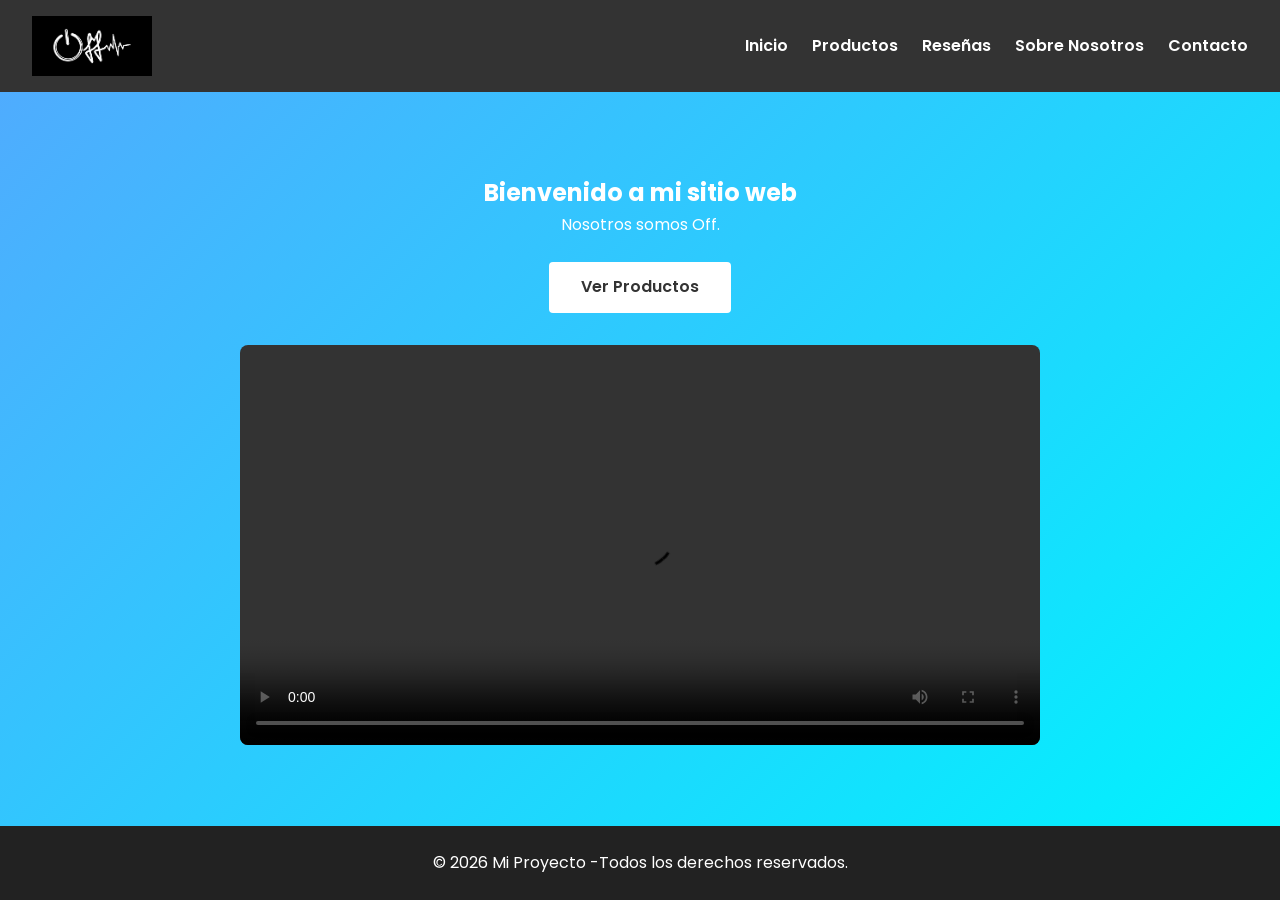
<file: index.html>
<!DOCTYPE html>
<html lang="es">
<head>
    <meta charset="UTF-8">
    <meta name="viewport" content="width=device-width, initial-scale=1.0">
    <title>Inicio - Mi Proyecto</title>
    <link href="https://fonts.googleapis.com/css2?family=Poppins:wght@300;400;600&display=swap" rel="stylesheet">
    <link rel="stylesheet" href="css/styles.css">
</head>
<body>

    <header>
        <div class="logo"><img src="assets/logo.png" alt="Logo"></div>
        <nav>
            <ul>
                <li><a href="index.html">Inicio</a></li>
                <li><a href="pages/productos.html">Productos</a></li>
                <li><a href="pages/resenas.html">Reseñas</a></li>
                <li><a href="pages/sobre-nosotros.html">Sobre Nosotros</a></li>
                <li><a href="pages/contacto.html">Contacto</a></li>
            </ul>
        </nav>
    </header>

    <main>
        <section id="inicio" class="hero-section">
            <h1>Bienvenido a mi sitio web</h1>
            <p>Nosotros somos Off.</p>
            <a href="pages/productos.html" class="btn-primary">Ver Productos</a>

            <div class="multimedia-container">
    <video width="560" height="315" src="assets/video-prueba.mp4" controls>
    </video>
</div>
        </section>
    </main>

    <footer>
        <p>&copy; 2026 Mi Proyecto -Todos los derechos reservados.</p>
    </footer>

</body>
</html>
</file>
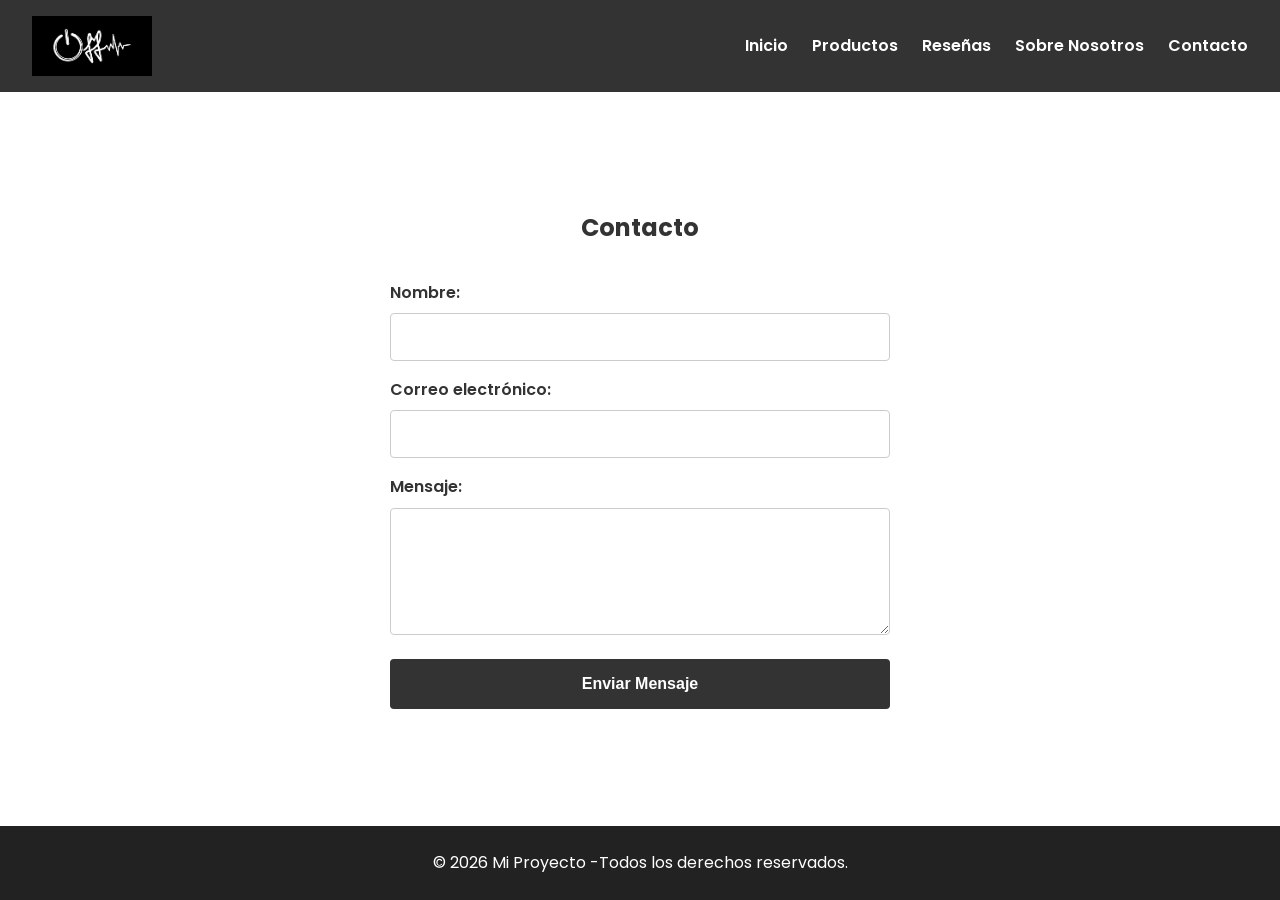
<file: pages/contacto.html>
<!DOCTYPE html>
<html lang="es">
<head>
    <meta charset="UTF-8">
    <meta name="viewport" content="width=device-width, initial-scale=1.0">
    <title>Contacto - Mi Proyecto</title>
    <link href="https://fonts.googleapis.com/css2?family=Poppins:wght@300;400;600&display=swap" rel="stylesheet">
    <link rel="stylesheet" href="../css/styles.css">
</head>
<body>

    <header>
         <div class="logo"><img src="../assets/logo.png" alt="Logo"></div>
        <nav>
            <ul>
                <li><a href="../index.html">Inicio</a></li>
                <li><a href="productos.html">Productos</a></li>
                <li><a href="resenas.html">Reseñas</a></li>
                <li><a href="sobre-nosotros.html">Sobre Nosotros</a></li>
                <li><a href="contacto.html">Contacto</a></li>
            </ul>
        </nav>
    </header>

    <main>
        <section id="contacto">
            <h2>Contacto</h2>
            <form action="https://formspree.io/f/TU_ID_DE_FORMSPREE" method="POST" class="contact-form">
                <div class="form-group">
                    <label for="nombre">Nombre:</label>
                    <input type="text" id="nombre" name="nombre" required>
                </div>
                <div class="form-group">
                    <label for="email">Correo electrónico:</label>
                    <input type="email" id="email" name="correo" required>
                </div>
                <div class="form-group">
                    <label for="mensaje">Mensaje:</label>
                    <textarea id="mensaje" name="mensaje" rows="5" required></textarea>
                </div>
                <button type="submit">Enviar Mensaje</button>
            </form>
        </section>
    </main>

   <footer>
        <p>&copy; 2026 Mi Proyecto -Todos los derechos reservados.</p>
    </footer>

</body>
</html>
</file>
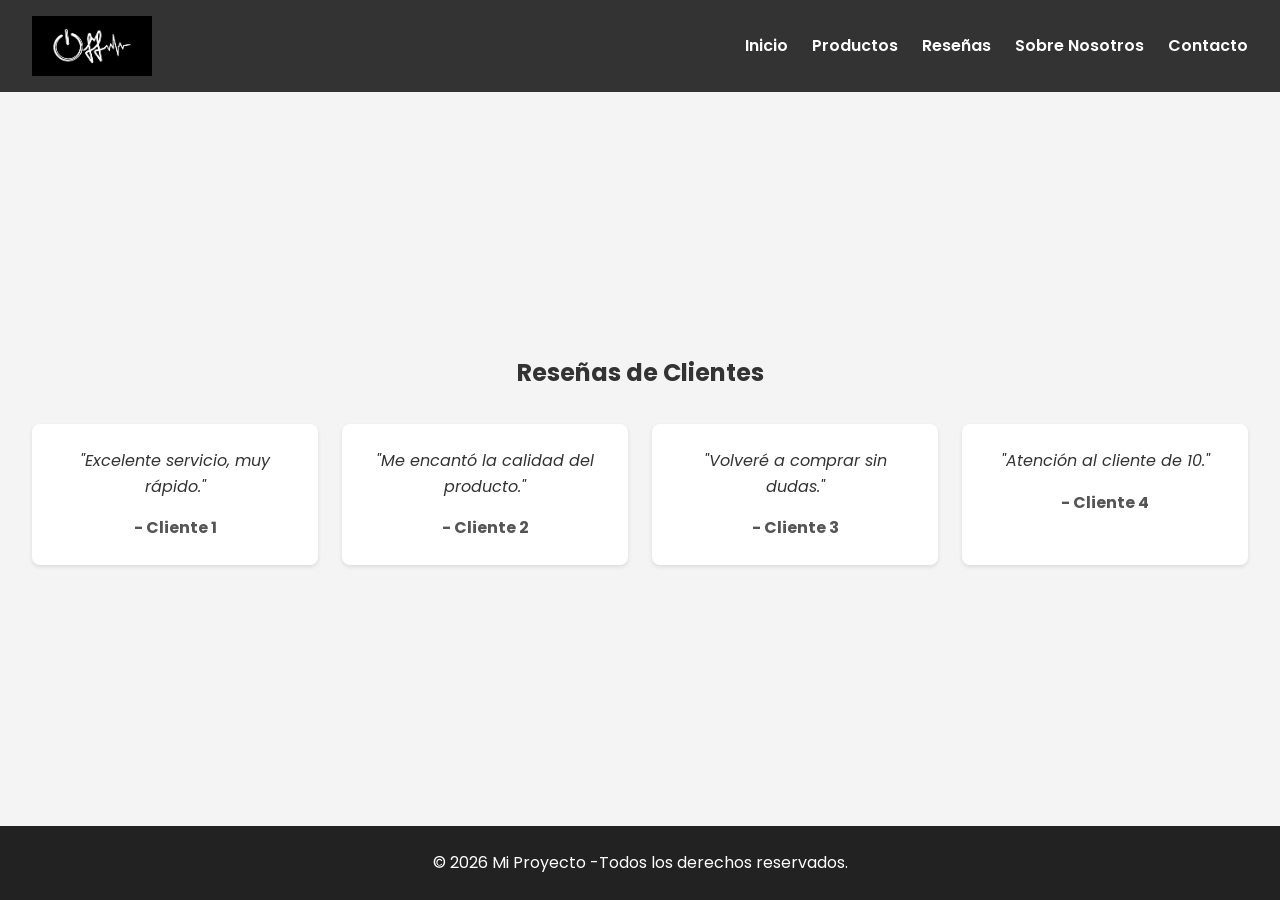
<file: pages/resenas.html>
<!DOCTYPE html>
<html lang="es">
<head>
    <meta charset="UTF-8">
    <meta name="viewport" content="width=device-width, initial-scale=1.0">
    <title>Reseñas - Mi Proyecto</title>
    <link href="https://fonts.googleapis.com/css2?family=Poppins:wght@300;400;600&display=swap" rel="stylesheet">
    <link rel="stylesheet" href="../css/styles.css">
</head>
<body>

    <header>
        <div class="logo"><img src="../assets/logo.png" alt="Logo"></div>
        <nav>
            <ul>
                <li><a href="../index.html">Inicio</a></li>
                <li><a href="productos.html">Productos</a></li>
                <li><a href="resenas.html">Reseñas</a></li>
                <li><a href="sobre-nosotros.html">Sobre Nosotros</a></li>
                <li><a href="contacto.html">Contacto</a></li>
            </ul>
        </nav>
    </header>

    <main>
        <section id="resenas">
            <h2>Reseñas de Clientes</h2>
            <div class="reviews-grid">
                <div class="review">
                    <p>"Excelente servicio, muy rápido."</p>
                    <span>- Cliente 1</span>
                </div>
                <div class="review">
                    <p>"Me encantó la calidad del producto."</p>
                    <span>- Cliente 2</span>
                </div>
                <div class="review">
                    <p>"Volveré a comprar sin dudas."</p>
                    <span>- Cliente 3</span>
                </div>
                <div class="review">
                    <p>"Atención al cliente de 10."</p>
                    <span>- Cliente 4</span>
                </div>
            </div>
        </section>
    </main>

    <footer>
        <p>&copy; 2026 Mi Proyecto -Todos los derechos reservados.</p>
    </footer>

</body>
</html>
</file>
<file: css/styles.css>
* {
    margin: 0;
    padding: 0;
    box-sizing: border-box;
}

body {
    font-family: 'Poppins', sans-serif;
    line-height: 1.6;
    color: #333;
    display: flex;
    flex-direction: column;
    min-height: 100vh;
}

main {
    flex: 1;
    display: flex;
    flex-direction: column;
}

header {
    background-color: #333;
    color: white;
    padding: 1rem 2rem;
    display: flex;
    justify-content: space-between;
    align-items: center;
    max-height: 120px;
}

header .logo img {
    max-height: 60px;
    width: auto;
    display: block;
}

nav ul {
    list-style: none;
    display: flex;
    gap: 1.5rem;
}

nav a {
    color: white;
    text-decoration: none;
    font-weight: 600;
}

nav a:hover {
    color: #4facfe;
}

footer {
    background-color: #222;
    color: white;
    text-align: center;
    padding: 1.5rem;
}

.btn-primary {
    display: inline-block;
    margin-top: 1.5rem;
    padding: 0.8rem 2rem;
    background-color: white;
    color: #333;
    text-decoration: none;
    font-weight: 600;
    border-radius: 4px;
    transition: background-color 0.3s;
}

.btn-primary:hover {
    background-color: #f0f0f0;
}

.hero-section {
    flex: 1;
    background: linear-gradient(135deg, #4facfe 0%, #00f2fe 100%);
    color: white;
    text-align: center;
    padding: 4rem 2rem;
    display: flex;
    flex-direction: column;
    justify-content: center;
    align-items: center;
}

.multimedia-container {
    margin-top: 2rem;
    width: 100%;
    max-width: 800px;
    display: flex;
    justify-content: center;
}

.multimedia-container video {
    width: 100%;
    max-width: 100%;
    height: auto;
    border-radius: 8px;
    display: block;
}

#productos {
    flex: 1;
    padding: 3rem 2rem;
    text-align: center;
    display: flex;
    flex-direction: column;
    justify-content: center;
}

#productos h2 {
    margin-bottom: 2rem;
}

.products-container {
    display: flex;
    flex-wrap: wrap;
    gap: 2rem;
    justify-content: center;
}

.card {
    background: #f9f9f9;
    border: 1px solid #ddd;
    border-radius: 8px;
    padding: 1rem;
    flex: 1 1 300px;
    max-width: 350px;
    box-shadow: 0 4px 6px rgba(0,0,0,0.1);
}

.card img {
    width: 100%;
    border-radius: 4px;
    margin-bottom: 1rem;
}

#resenas {
    flex: 1;
    padding: 3rem 2rem;
    background-color: #f4f4f4;
    text-align: center;
    display: flex;
    flex-direction: column;
    justify-content: center;
}

#resenas h2 {
    margin-bottom: 2rem;
}

.reviews-grid {
    display: grid;
    grid-template-columns: repeat(auto-fit, minmax(250px, 1fr));
    gap: 1.5rem;
}

.review {
    background: white;
    padding: 1.5rem;
    border-radius: 8px;
    box-shadow: 0 2px 4px rgba(0,0,0,0.1);
    font-style: italic;
}

.review span {
    display: block;
    margin-top: 1rem;
    font-weight: bold;
    font-style: normal;
    color: #555;
}

.about-section {
    flex: 1;
    padding: 3rem 2rem;
    text-align: center;
    display: flex;
    flex-direction: column;
    justify-content: center;
}

.about-section h2 {
    margin-bottom: 2rem;
}

.about-content {
    display: flex;
    flex-wrap: wrap;
    gap: 2rem;
    align-items: center;
    justify-content: center;
    max-width: 1000px;
    margin: 0 auto;
}

.about-content img {
    flex: 1 1 300px;
    max-width: 400px;
    border-radius: 8px;
    box-shadow: 0 4px 6px rgba(0,0,0,0.1);
}

.about-text {
    flex: 1 1 300px;
    text-align: left;
}

.about-text h3 {
    margin-bottom: 1rem;
    color: #4facfe;
}

#contacto {
    flex: 1;
    padding: 3rem 2rem;
    display: flex;
    flex-direction: column;
    justify-content: center;
    align-items: center;
}

#contacto h2 {
    text-align: center;
    margin-bottom: 2rem;
}

.contact-form {
    display: flex;
    flex-direction: column;
    gap: 1rem;
    width: 100%;
    max-width: 500px;
}

.form-group {
    display: flex;
    flex-direction: column;
}

.form-group label {
    margin-bottom: 0.5rem;
    font-weight: 600;
}

.form-group input,
.form-group textarea {
    padding: 0.8rem;
    border: 1px solid #ccc;
    border-radius: 4px;
    font-family: inherit;
    width: 100%;
}

.contact-form button {
    padding: 1rem;
    background-color: #333;
    color: white;
    border: none;
    border-radius: 4px;
    cursor: pointer;
    font-size: 1rem;
    font-weight: 600;
    margin-top: 0.5rem;
}

.contact-form button:hover {
    background-color: #555;
}

@media (max-width: 768px) {
    header {
        flex-direction: column;
        gap: 1rem;
        text-align: center;
        max-height: none;
        padding: 1.5rem 1rem;
    }

    header .logo img {
        max-height: 50px;
        margin: 0 auto;
    }

    nav ul {
        flex-direction: column;
        gap: 0.5rem;
    }

    .hero-section {
        padding: 2rem 1rem;
    }

    .multimedia-container video {
        width: 100%;
        height: auto;
    }

    .about-text {
        text-align: center;
    }
}
</file>
